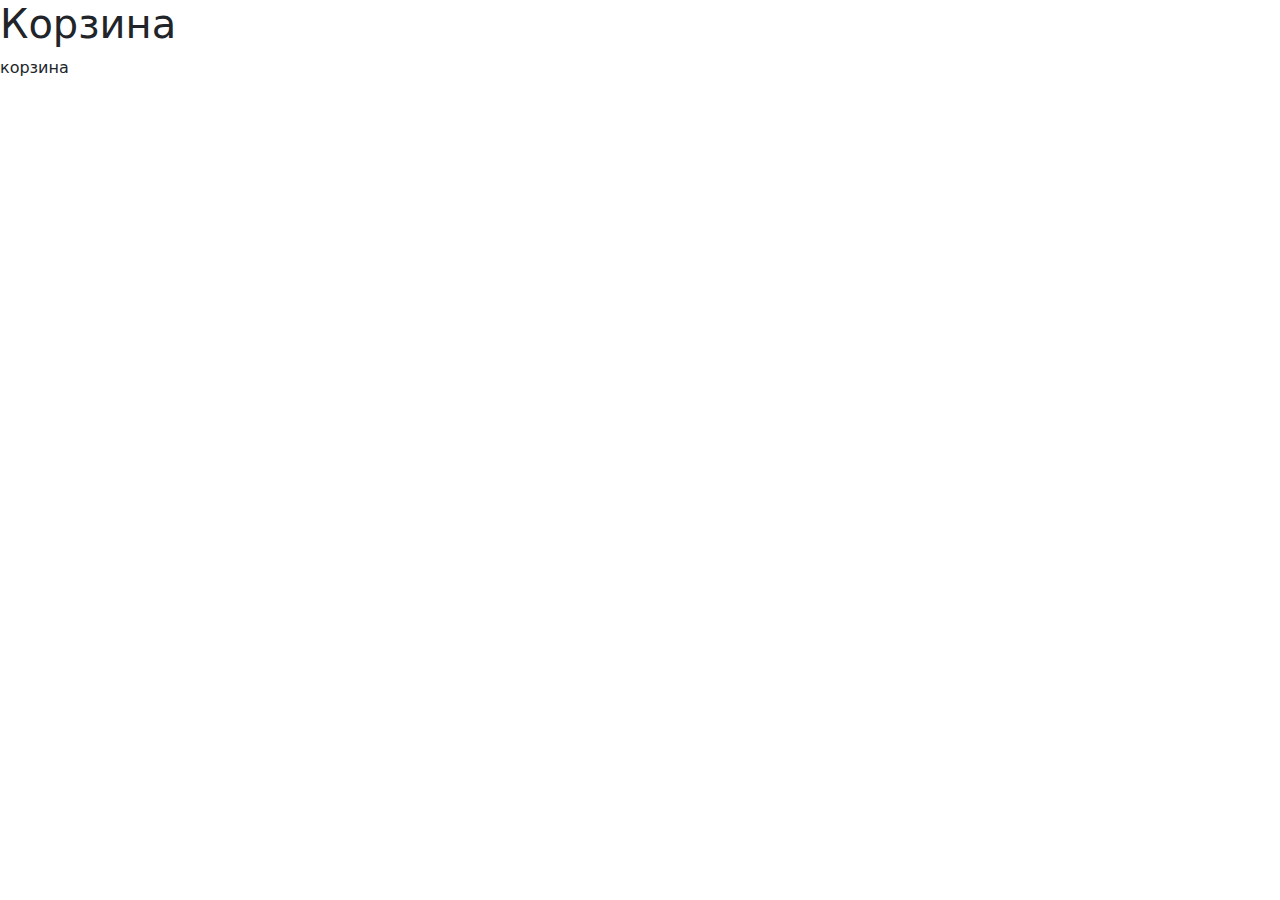
<file: AvtoDetali/main/templates/main/basket.html>
<!doctype html>
<html lang="en">
<head>
    <meta charset="UTF-8">
    <meta name="viewport"
          content="width=device-width, user-scalable=no, initial-scale=1.0, maximum-scale=1.0, minimum-scale=1.0">
    <meta http-equiv="X-UA-Compatible" content="ie=edge">
    <title>Ваша корзина</title>
    <link rel="stylesheet" href="https://cdn.jsdelivr.net/npm/bootstrap@5.3.3/dist/css/bootstrap.min.css">
</head>
<body>
    <h1>Корзина</h1>
    <p>корзина</p>
</body>
</html>
</file>
